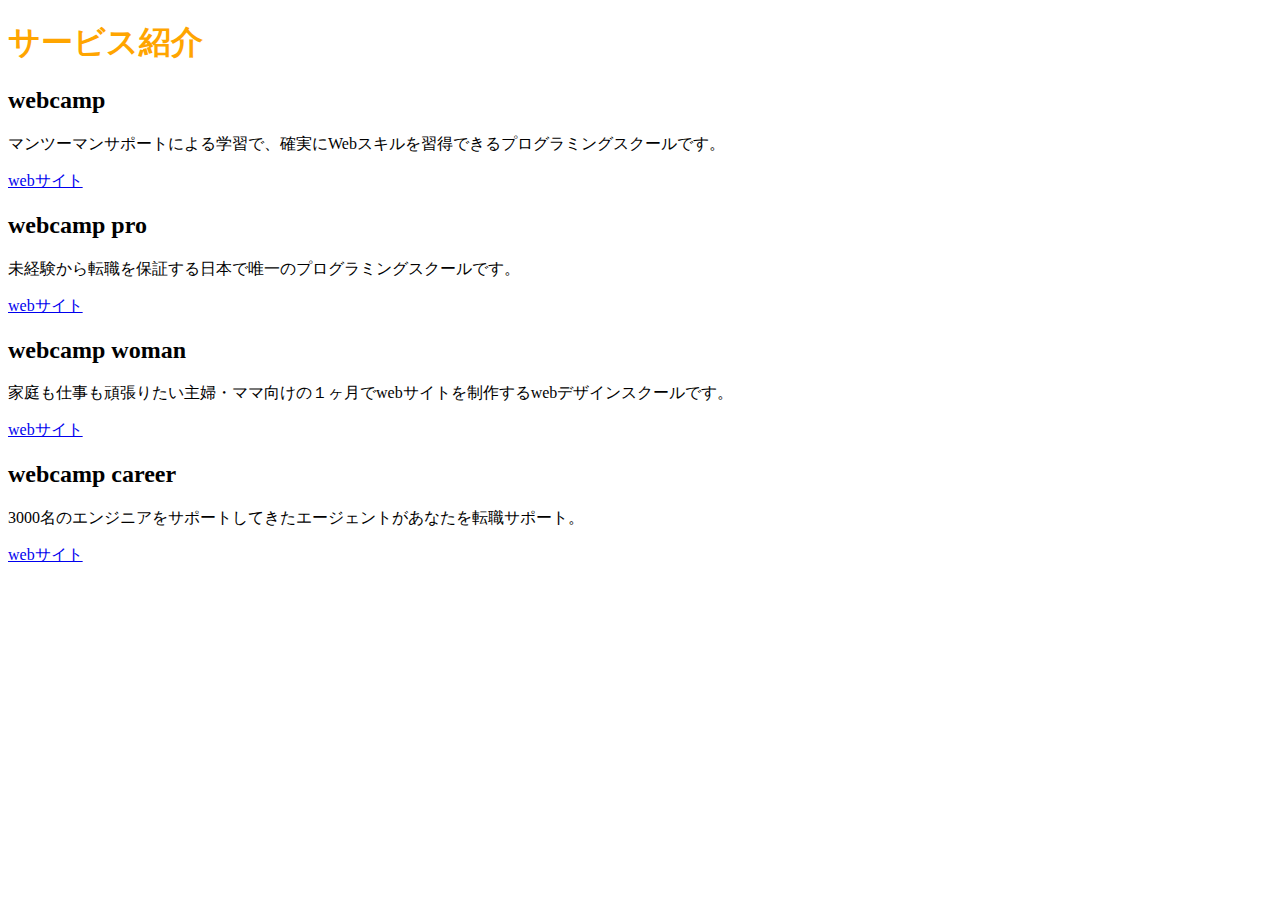
<file: index.html>
<!DOCTYPE html>
<html lang="ja">
  <head>
    <meta charset="UTF-8" />
    <title>webcamp</title>
    <link rel="stylesheet" href="style.css" />
  </head>

  <body>
    <h1>サービス紹介</h1>
    <h2>webcamp</h2>
    <p>マンツーマンサポートによる学習で、確実にWebスキルを習得できるプログラミングスクールです。</p>
    <a href="webcamp.com">webサイト</a>
    
    <h2>webcamp pro</h2>
    <p>未経験から転職を保証する日本で唯一のプログラミングスクールです。</p>
    <a href="webcamp.com">webサイト</a>
    
    <h2>webcamp woman</h2>
    <p>家庭も仕事も頑張りたい主婦・ママ向けの１ヶ月でwebサイトを制作するwebデザインスクールです。</p>
    <a href="webcamp.com">webサイト</a>
    
    <h2>webcamp career</h2>
    <p>3000名のエンジニアをサポートしてきたエージェントがあなたを転職サポート。</p>
    <a href="webcamp.com">webサイト</a>
  </body>
</html>
</file>
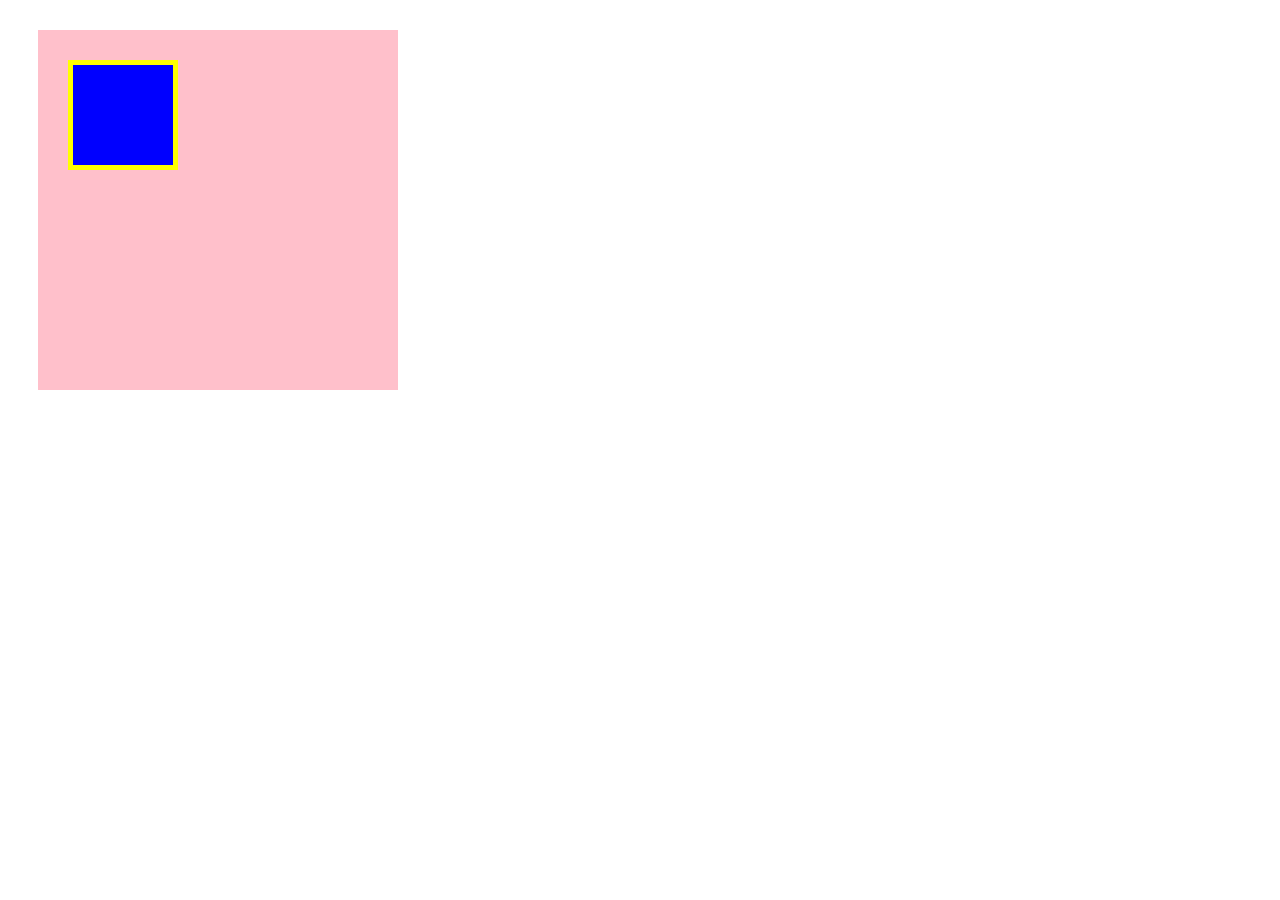
<file: box.html>
<!DOCTYPE html>
<html lang="ja">
  <head>
    <meta charset="UTF-8" />
    <!-- CSSファイルの読み込み -->
    <link rel="stylesheet" href="box.css" />
    <title>BOX</title>
  </head>

  <body>
    <!-- box1用のdiv -->
    <div class="box1">
      <div class="box2"></div>
    </div>
  </body>
</html>
</file>
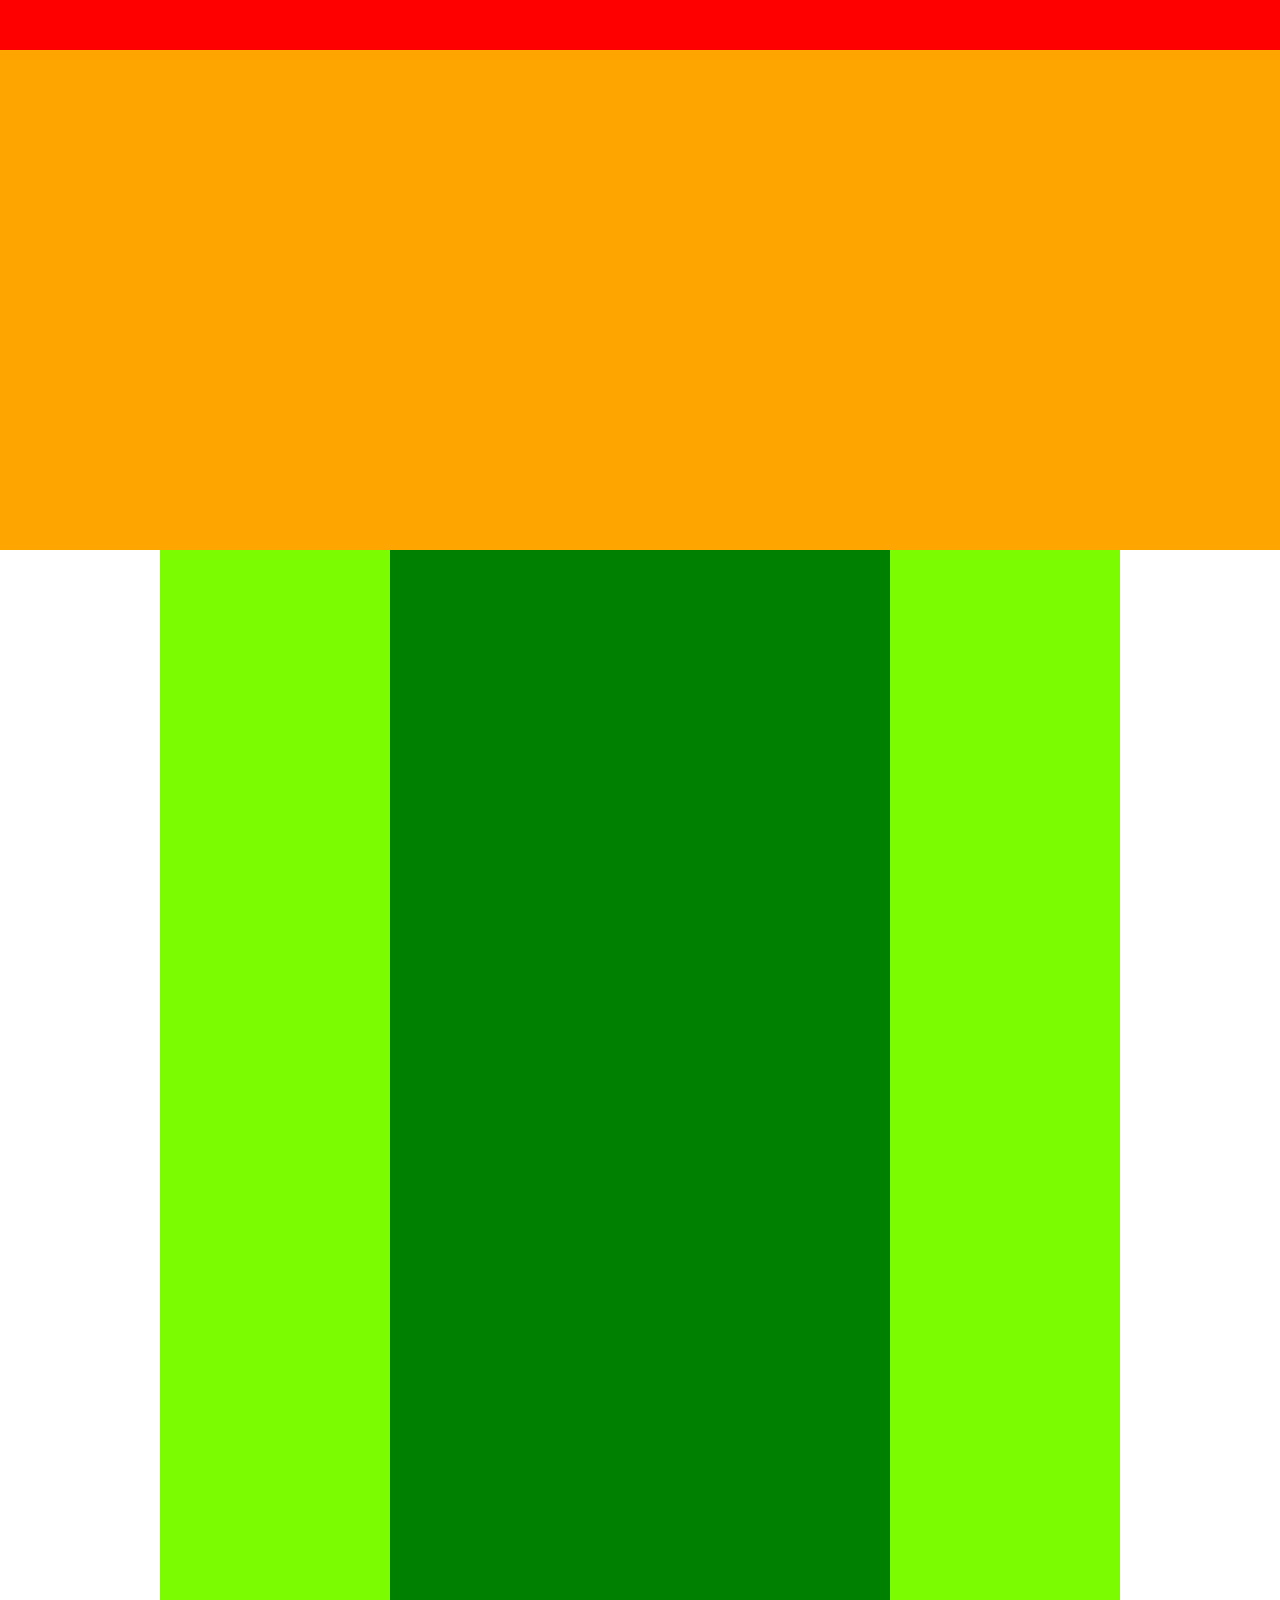
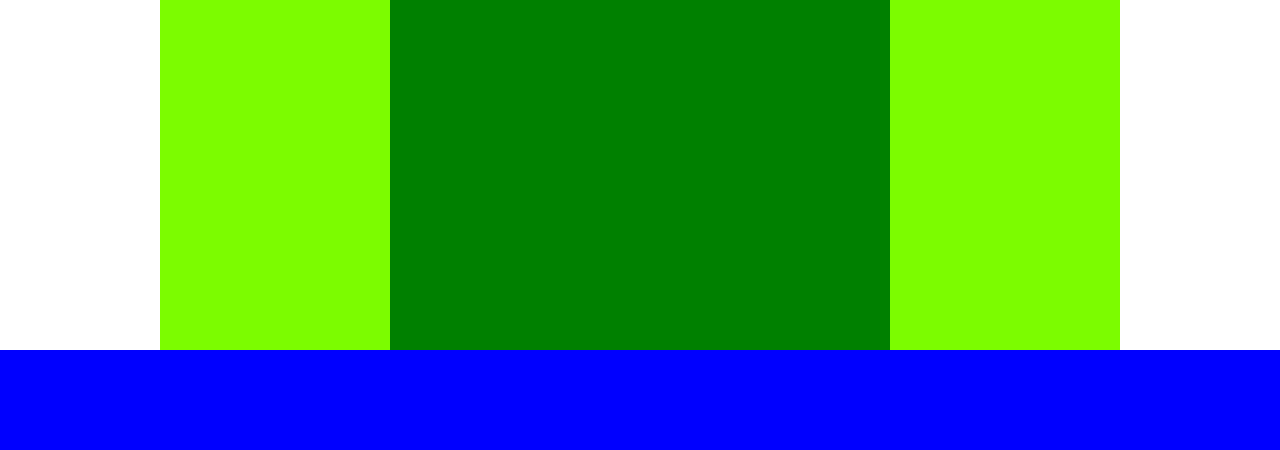
<file: html4.html>
<!DOCTYPE html>
<html lang="ja">
  <head>
    <meta charset="UTF-8" />
    <link rel="stylesheet" href="html4.css" />
    <title>演習4</title>
  </head>
  <body>
    <div class="header"></div>
    <div class="header-bottom"></div>
    <div class="main-visual">
      <div class="main"></div>
    </div>
    <div class="footer"></div>
  </body>
</html>
</file>
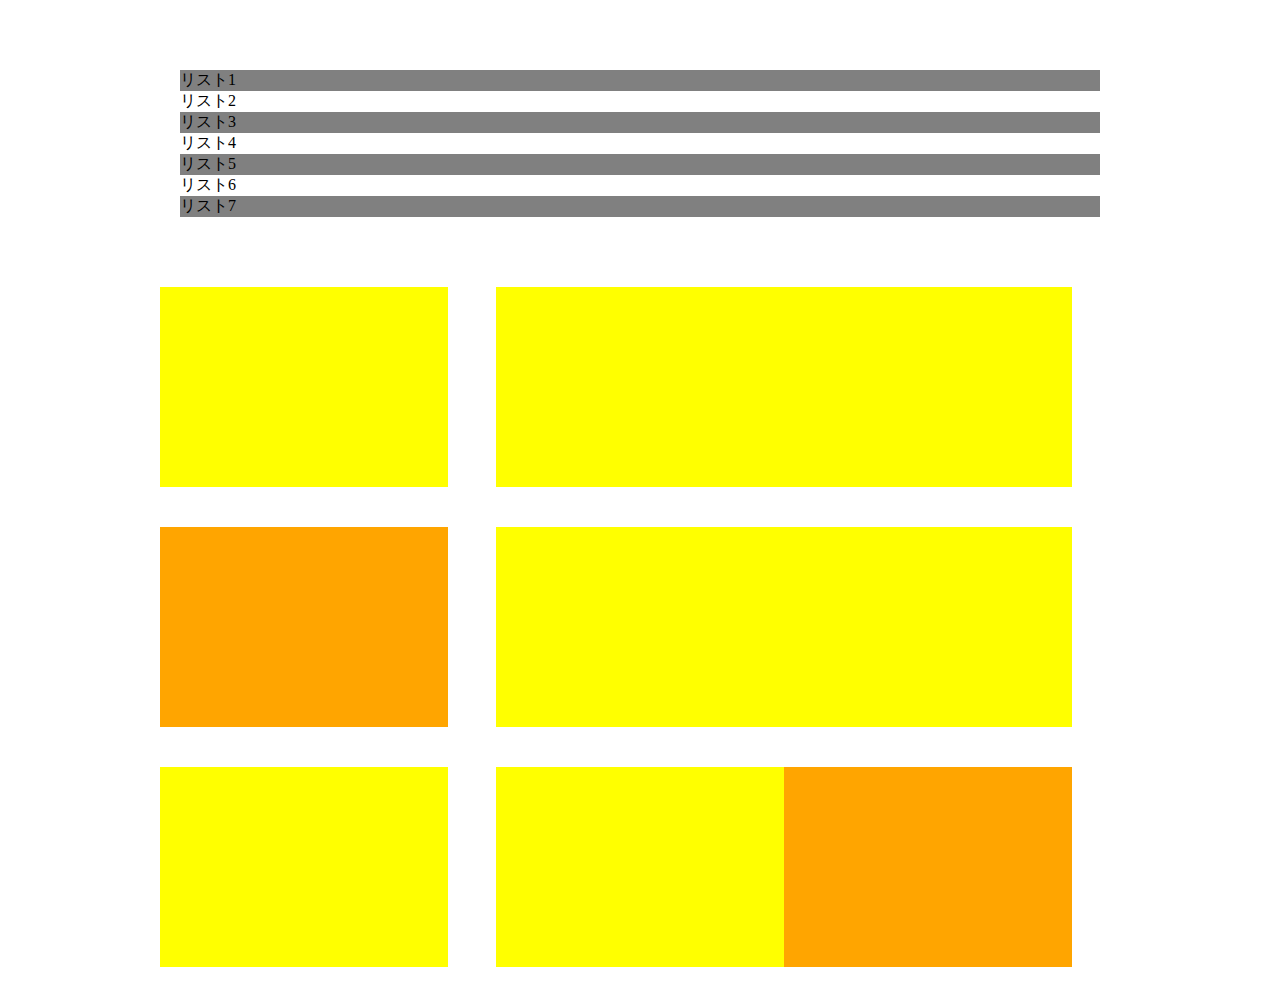
<file: html8.html>
<!DOCTYPE html>
<html lang="ja">
  <head>
    <meta charset="UTF-8" />
    <link rel="stylesheet" href="html8.css" />
    <title>1-8</title>
  </head>
  <body>
    <main>
      <div class="list">
        <p class="list-item">リスト1</p>
        <p class="list-item">リスト2</p>
        <p class="list-item">リスト3</p>
        <p class="list-item">リスト4</p>
        <p class="list-item">リスト5</p>
        <p class="list-item">リスト6</p>
        <p class="list-item">リスト7</p>
      </div>
      
      <div class="main-block"></div>
      <div class="main-block"></div>
      <div class="main-block"></div>
      <div class="main-block"></div>
      <div class="main-block"></div>
      <div class="main-block"></div>
      <div class="main-block"></div>
      <div class="main-block"></div>
      <div class="main-block"></div>
    </main>
      
  </body>
</html>
</file>
<file: style.css>
h1 {
  color:orange;
}
</file>
<file: box.css>
.box1 {
  width: 300px;
  height: 300px;
  background-color: pink;
  margin:30px;
  padding:30px;
}

.box2 {
  width:100px;
  height:100px;
  background-color:blue;
  border:5px solid yellow;

}
</file>
<file: html4.css>
* {
  margin:0;
  padding:0;
  box-sizing:border-box;
}


.header {
  width:100%;
  height: 50px;
  background-color: red;
}

.header-bottom {
  width:100%;
  height: 500px;
  background-color: orange;
}

.main-visual {
  width:960px;
  height: 1400px;
  background-color: lawngreen;
  display: flex;
  justify-content: center;
  margin:0 auto;
}

.main {
  width:500px;
  height: 1400px;
  background-color: green;
}

.footer {
  width:100%;
  height: 100px;
  background-color: blue;
}
</file>
<file: html8.css>
* {
  padding: 0;
  margin: 0;
  box-sizing: border-box;
}

main {
  margin: 50px auto;
  width: 960px;
}

.list {
  margin-bottom: 50px;
  padding: 20px;
}

.list-item:nth-child(odd) {
  background-color: gray;
}

.main-block {
  height: 200px;
  background-color: yellow;
  margin-bottom: 40px;
  float: left;
  margin-right: 5%;
  width:30%;
}



.main-block:first-child,
.main-block:nth-child(5),
.main-block:last-child {
  background-color: orange;
}

.main-block:nth-child(3n) {
  margin-right: 0;
}

.main-block:last-child(−n + 3) {
  margin-bottom: 0;
}
</file>
